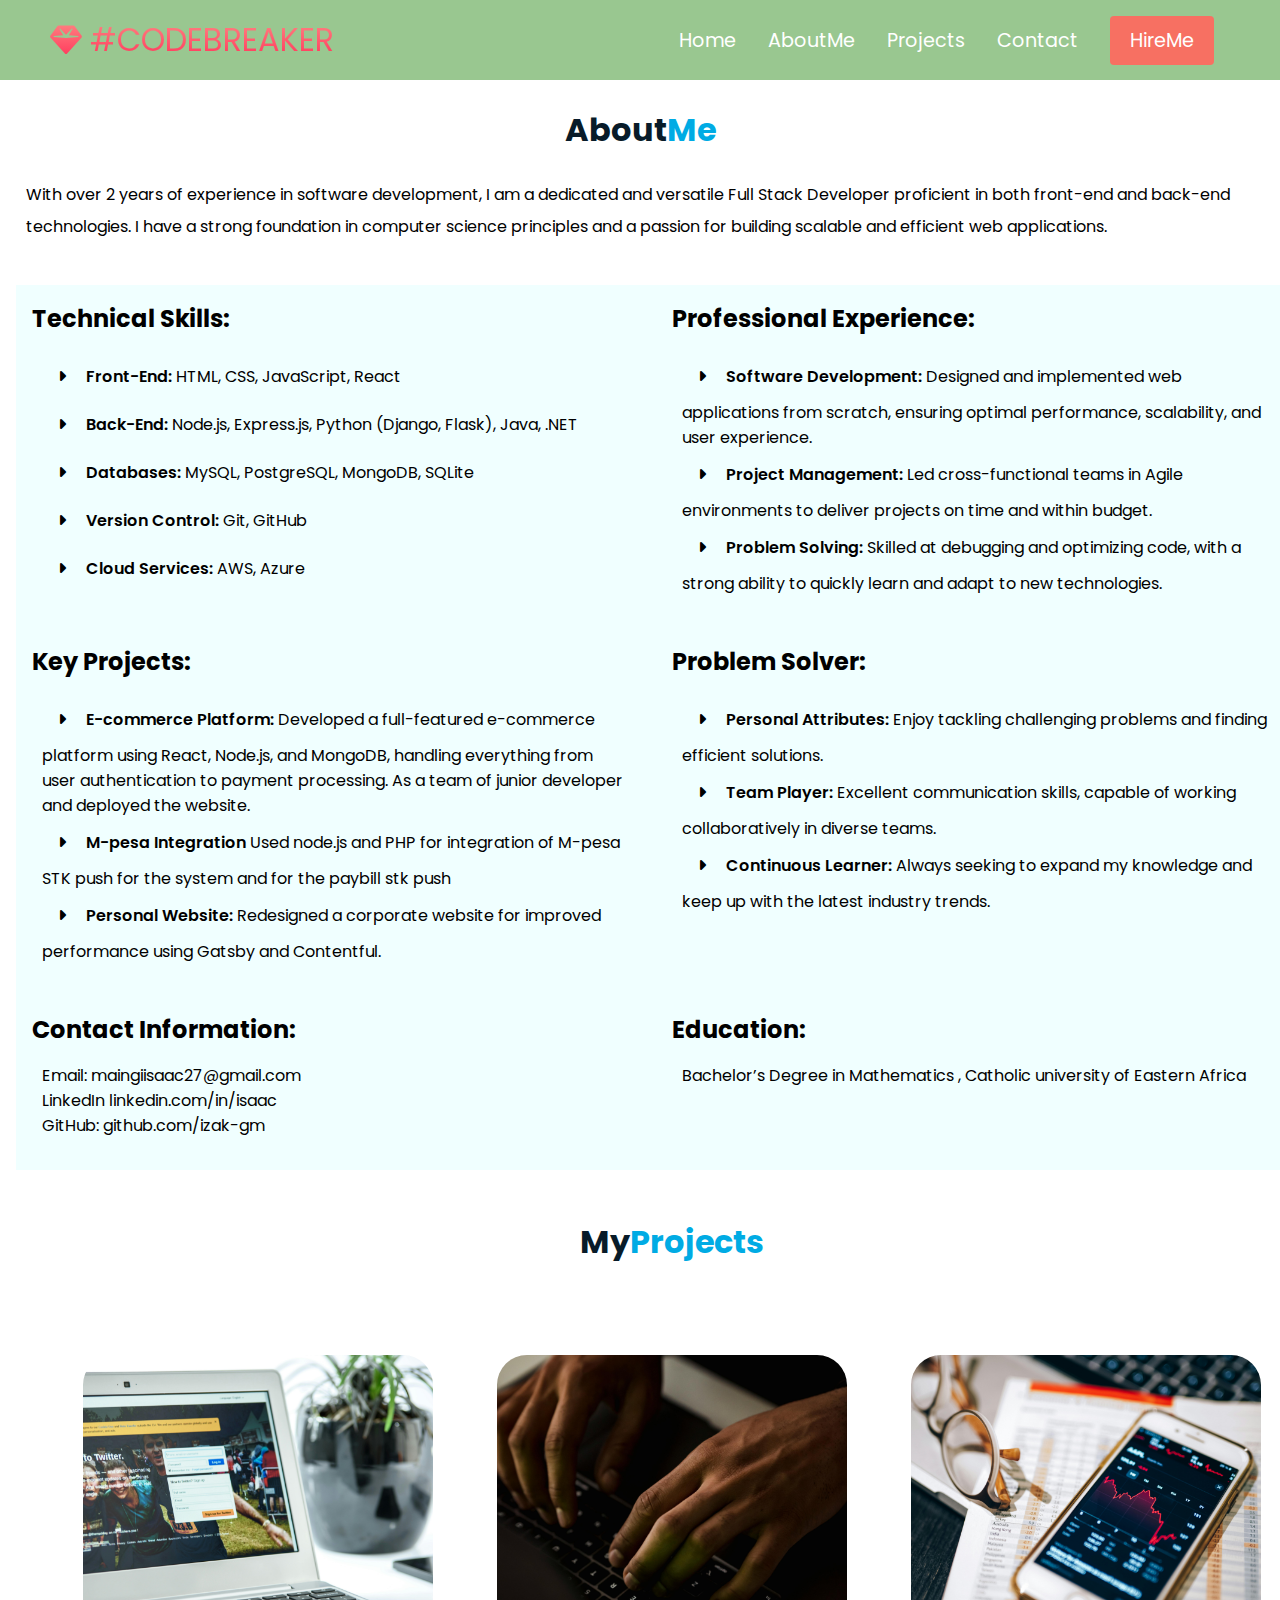
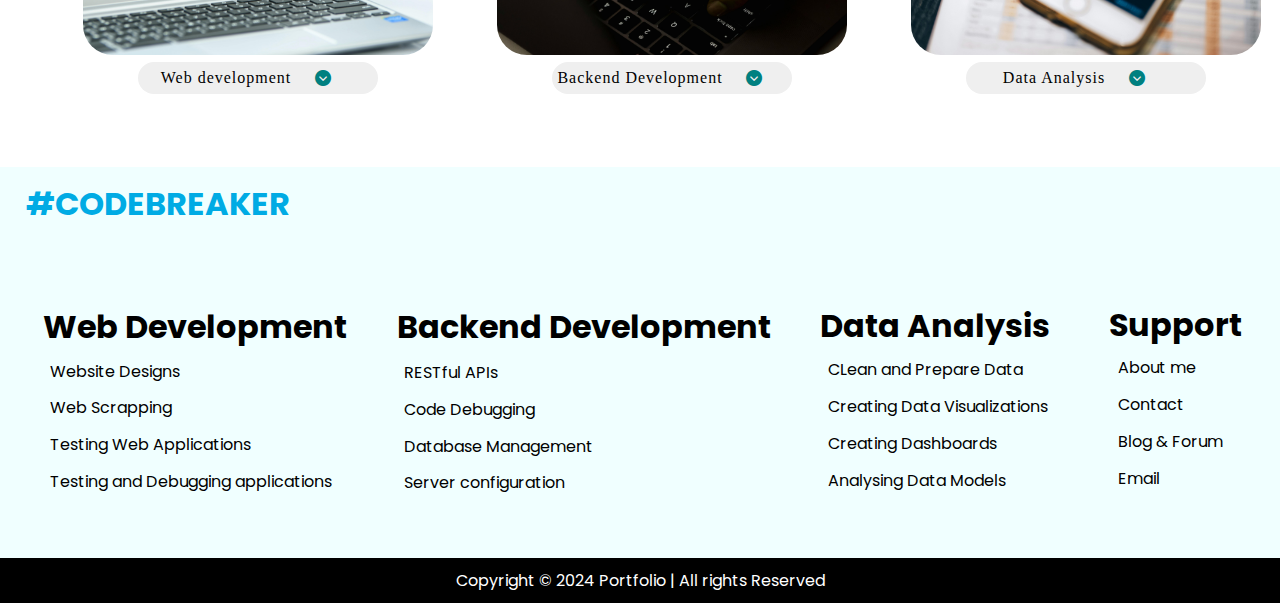
<file: DevOPs.html>
<!DOCTYPE html>
<html lang="en">

<head>
  <meta charset="UTF-8">
  <meta name="viewport" content="width=device-width, initial-scale=1.0">
  <title>Portfolio</title>
  <link rel="stylesheet" href="style.css" />
  <link rel="stylesheet" href="devops.css" />
  <!-- font text  -->
  <link
    href="https://fonts.googleapis.com/css2?family=Josefin+Sans:ital,wght@0,100..700;1,100..700&family=Tangerine:wght@400;700&display=swap"
    rel="stylesheet">
  <link
    href="https://fonts.googleapis.com/css2?family=Poppins:ital,wght@0,100;0,200;0,300;0,400;0,500;0,600;0,700;0,800;0,900;1,100;1,200;1,300;1,400;1,500;1,600;1,700;1,800;1,900&display=swap"
    rel="stylesheet">
  <link href='https://unpkg.com/boxicons@2.1.4/css/boxicons.min.css' rel='stylesheet'>
  <link rel="stylesheet" href="https://cdnjs.cloudflare.com/ajax/libs/font-awesome/6.5.2/css/all.min.css" />
</head>

<body>
  <section class="header-sec">
    <div class="header__container">
      <a href="index.html" id="header__logo"> <i class="fas fa-gem"></i>#CODEBREAKER</a>
      <div class="header__toggle" id="mobile-menu">
        <span class="bar"></span>
        <span class="bar"></span>
        <span class="bar"></span>
      </div>
      <ul class="header__menu">
        <li class="header__item">
          <a href="index.html" class="header__links">Home</a>
        </li>
        <li class="header__item">
          <a href="index.html" class="header__links">AboutMe</a>
        </li>
        <li class="header__item">
          <a href="DevOPs.html" class="header__links">Projects</a>
        </li>
        <li class="header__item">
          <a href="#contact" class="header__links">Contact</a>
        </li>
        <li class="header__btn">
          <a href="Hire.html" class="button" class="devops-projects-btn">HireMe</a>
        </li>
      </ul>
    </div>
  </section>
  <section id="Aboutme">
    <div class="devops-container">
      <div class="devops-area">
        <div class="devops-section">
          <div class="devops-subsecton">
            <div class="devops-right">
              <h1>About <span>Me</span></h1>
              <p class="message-pp">With over 2 years of experience in software development, I am a dedicated and
                versatile Full Stack Developer
                proficient in both front-end and back-end technologies. I have a strong foundation in computer science
                principles and a
                passion for building scalable and efficient web applications.</p>
              <div class="message-cont">
                <div class="Aboutme">
                  <div class="About-h">
                    <h2>Technical Skills:</h2>
                  </div>
                  <div class="About-pp">
                    <p><i class="fa-solid fa-caret-right"></i>
                      <h class="hh">Front-End: </h> <span> HTML, CSS, JavaScript, React</span>
                    </p>
                    <p><i class="fa-solid fa-caret-right"></i>
                      <h class="hh">Back-End:</h> <span> Node.js, Express.js, Python (Django, Flask),
                        Java, .NET</span>
                    </p>
                    <p><i class="fa-solid fa-caret-right"></i>
                      <h class="hh">Databases:</h> <span> MySQL, PostgreSQL, MongoDB, SQLite</span>
                    </p>
                    <p><i class="fa-solid fa-caret-right"></i>
                      <h class="hh">Version Control:</h> <span> Git, GitHub</span>
                    </p>
                    <p><i class="fa-solid fa-caret-right"></i>
                      <h class="hh">Cloud Services:</h> <span> AWS, Azure</span>
                    </p>
                  </div>
                </div>
                <div class="Aboutme">
                  <div class="About-h">
                    <h2>Professional Experience:</h2>
                  </div>
                  <div class="About-pp">
                    <p><i class="fa-solid fa-caret-right"></i>
                      <h class="hh">Software Development:</h> <span> Designed and implemented web applications from
                        scratch, ensuring optimal performance,
                        scalability, and user experience.</span>
                    </p>
                    <p><i class="fa-solid fa-caret-right"></i>
                      <h class="hh">Project Management:</h> <span> Led cross-functional teams in Agile environments to
                        deliver projects on time and within budget.</span>
                    </p>
                    <p><i class="fa-solid fa-caret-right"></i>
                      <h class="hh">Problem Solving:</h> <span> Skilled at debugging and optimizing code, with a strong
                        ability to quickly learn and adapt to new
                        technologies.</span>
                    </p>
                  </div>
                </div>
                <div class="Aboutme">
                  <div class="About-h">
                    <h2>Key Projects:</h2>
                  </div>
                  <div class="About-pp">
                    <p><i class="fa-solid fa-caret-right"></i>
                      <h class="hh">E-commerce Platform:</h> <span> Developed a full-featured e-commerce platform using
                        React, Node.js, and MongoDB, handling
                        everything from user authentication to payment processing.
                      As a team of junior developer and deployed the website.</span>
                    </p>
                    <p><i class="fa-solid fa-caret-right"></i>
                      <h class="hh">M-pesa Integration</h> <span>Used node.js and PHP for integration of M-pesa STK push for the system and for the paybill stk push</span>
                    </p>
                    <p><i class="fa-solid fa-caret-right"></i>
                      <h class="hh">Personal Website:</h> <span> Redesigned a corporate website for improved
                        performance using Gatsby and Contentful.</span>
                    </p>
                  </div>
                </div>

                <div class="Aboutme">
                  <div class="About-h">
                    <h2>Problem Solver:</h2>
                  </div>
                  <div class="About-pp">
                    <p><i class="fa-solid fa-caret-right"></i>
                      <h class="hh">Personal Attributes:</h> <span> Enjoy tackling challenging problems and finding
                        efficient solutions.</span>
                    </p>
                    <p><i class="fa-solid fa-caret-right"></i>
                      <h class="hh">Team Player:</h> <span> Excellent communication skills, capable of working
                        collaboratively in diverse teams.</span>
                    </p>
                    <p><i class="fa-solid fa-caret-right"></i>
                      <h class="hh">Continuous Learner:</h> <span> Always seeking to expand my knowledge and keep up
                        with the latest industry trends.</span>
                    </p>
                  </div>
                </div>
                <div class="Aboutme" id="s">
                  <div class="About-h">
                    <h2>Contact Information:</h2>
                  </div>
                  <div class="About-pp" id="contact">
                    <p>Email:<span> maingiisaac27@gmail.com</span></p>
                    <p>LinkedIn<span> linkedin.com/in/isaac</span></p>
                    <p>GitHub:<span> github.com/izak-gm</span></p>
                  </div>
                </div>
                <div class="Aboutme">
                  <div class="About-h">
                    <h2>Education:</h2>
                  </div>
                  <div class="About-pp">
                    <p>Bachelor’s Degree in Mathematics , Catholic university of Eastern Africa</p>
                  </div>
                </div>
              </div>
            </div>
          </div>
        </div>
      </div>
    </div>
  </section>
  <section id="projects">
    <div class="devpro--container">
      <div class="devpro--area">
        <div class="devpro--section">
          <div class="devpro--subsecton">
            <div class="devpro--right">
              <h1 class="pro-hh">My <span>Projects</span></h1>
              <div class="devops-projects-container">
                <div class="devops-projects-section">
                  <div class="devops-projects-img"><img src="images/webmanagement.jpg" alt=""></div>
                  <div class="devops-projects-projects">
                    <button class="devops-projects-btn">Web development <i
                        class="fa-solid fa-circle-chevron-down"></i></button>
                    <div class="hyper">
                      <ul>
                        <li>
                          <div class="hyper-mess">
                            <i class="fa-solid fa-code"></i>
                            <div class="hyper-link">
                              <h1> Web Designs</h1>
                              <a href="https://localhost 254">Best website designs template</a>
                            </div>
                          </div>
                          <div class="hyper-mess">
                            <i class="fa-solid fa-code"></i>
                            <div class="hyper-link">
                              <h1> Web Scrapping</h1>
                              <a href="https://localhost 254">Get information on low and affordable prices</a>
                            </div>
                          </div>
                          <div class="hyper-mess">
                            <i class="fa-solid fa-code"></i>
                            <div class="hyper-link">
                              <h1> Web Deployment and security</h1>
                              <a href="https://localhost 254">Host your wwebsite in a secure domain and cloud</a>
                            </div>
                          </div>
                        </li>
                      </ul>
                    </div>
                  </div>
                </div>
                <div class="devops-projects-section">
                  <div class="devops-projects-img"><img src="images/backend.jpg" alt=""></div>
                  <div class="devops-projects-projects">
                    <button class="devops-projects-btn">Backend Development <i
                        class="fa-solid fa-circle-chevron-down"></i></button>
                    <div class="hyper">
                      <ul>
                        <li>
                          <div class="hyper-mess">
                            <i class="fa-solid fa-code"></i>
                            <div class="hyper-link">
                              <h1>RESTful APIs</h1>
                              <a href="https://localhost 254">Django and Flask Frameworks in Python</a>
                            </div>
                          </div>
                          <div class="hyper-mess">
                            <i class="fa-solid fa-code"></i>
                            <div class="hyper-link">
                              <h1>Integration</h1>
                              <a href="https://localhost 254">M-pesa and cards integration for your business in ypur
                                business </a>
                            </div>
                          </div>
                          <div class="hyper-mess">
                            <i class="fa-solid fa-code"></i>
                            <div class="hyper-link">
                              <h1> E-commerce</h1>
                              <a href="https://localhost 254">E-commerce Full-Stack website</a>
                            </div>
                          </div>
                        </li>
                      </ul>
                    </div>
                  </div>
                </div>
                <div class="devops-projects-section">
                  <div class="devops-projects-img"><img src="images/Analysis2.jpg" alt=""></div>
                  <div class="devops-projects-projects">
                    <button class="devops-projects-btn">Data Analysis<i
                        class="fa-solid fa-circle-chevron-down"></i></button>
                    <div class="hyper">
                      <ul>
                        <li>
                          <div class="hyper-mess">
                            <i class="fa-solid fa-code"></i>
                            <div class="hyper-link">
                              <h1> Data Analysis</h1>
                              <a href="https://localhost 254">Analyze your business data and get utilize the business
                                opportunity
                              </a>
                            </div>
                          </div>
                          <div class="hyper-mess">
                            <i class="fa-solid fa-code"></i>
                            <div class="hyper-link">
                              <h1> Modelling and Visualization</h1>
                              <a href="https://localhost 254">Get a statistics for your product and analysis on how your
                                business works</a>
                            </div>
                          </div>
                          <div class="hyper-mess">
                            <i class="fa-solid fa-code"></i>
                            <div class="hyper-link">
                              <h1> Market Strategy</h1>
                              <a href="https://localhost 254">Use our services to book and get graphs for your
                                sales.</a>
                            </div>
                          </div>
                        </li>
                      </ul>
                    </div>
                  </div>
                </div>
              </div>
            </div>
            <div class="devpro--left"></div>
          </div>
        </div>
      </div>
    </div>
  </section>
  <section id="social" class="footer">
    <div class="footer-container">
      <div class="footer-area">
        <div class="footer-top-sec">
          <div class="footer-header">
            <h1>#CODEBREAKER</h1>
            <div class="footer--section">
              <div class="footer-section--wrapper">
                <h1>Web <span>Development</span></h1>
                <ul class="wrapper-links">
                  <li class="redirects"><a href="#projects">Website Designs</a></li>
                  <li class="redirects"><a href="#projects">Web Scrapping</a></li>
                  <li class="redirects"><a href="#projects">Testing Web Applications</a></li>
                  <li class="redirects"><a href="#projects">Testing and Debugging applications</a></li>
                </ul>
              </div>
              <div class="footer-section--wrapper">
                <h1>Backend <span>Development</span></h1>
                <ul class="wrapper-links">
                  <li class="redirects"><a href="#projects">RESTful APIs</a></li>
                  <li class="redirects"><a href="#projects">Code Debugging</a></li>
                  <li class="redirects"><a href="#projects">Database Management</a></li>
                  <li class="redirects"><a href="#projects">Server configuration</a></li>
                </ul>
              </div>
              <div class="footer-section--wrapper">
                <h1>Data <span>Analysis</span></h1>
                <ul class="wrapper-links">
                  <li class="redirects"><a href="#projects">CLean and Prepare Data</a></li>
                  <li class="redirects"><a href="#projects">Creating Data Visualizations</a></li>
                  <li class="redirects"><a href="#projects">Creating Dashboards </a></li>
                  <li class="redirects"><a href="#projects">Analysing Data Models</a></li>
                </ul>
              </div>
              <div class="footer-section--wrapper">
                <h1>Support</h1>
                <ul class="wrapper-links">
                  <li class="redirects"><a href="#Aboutme">About me</a></li>
                  <li class="redirects"><a href="#contact">Contact</a></li>
                  <li class="redirects"><a href="#contact">Blog & Forum</a></li>
                  <li class="redirects"><a href="#contact">Email</a></li>
                </ul>
              </div>
            </div>
          </div>
        </div>
        <div class="footer-bottom-sec">
          <div class="right-section">
            <p>Copyright &copy 2024 Portfolio | All rights Reserved</p>
          </div>
        </div>
      </div>
    </div>
  </section>
</body>
<!-- closing tags -->
<!-- <script src="js/devops.js"></script> -->
 <script>
  // dropdown section
    document.querySelectorAll(".devops-projects-btn").forEach(button => {
      button.addEventListener("click", () => {
        const hyper = button.nextElementSibling;
        hyper.style.display = hyper.style.display === "block" ? "none" : "block";
      });
    });

 </script>
  <script>
      //mobile menu display
      const menu = document.querySelector("#mobile-menu");
      const menu__links = document.querySelector(".header__menu");

      menu.addEventListener("click", function () {
        menu.classList.toggle("is-active");
        menu__links.classList.toggle("active");
      });
  </script>

</html>
</file>
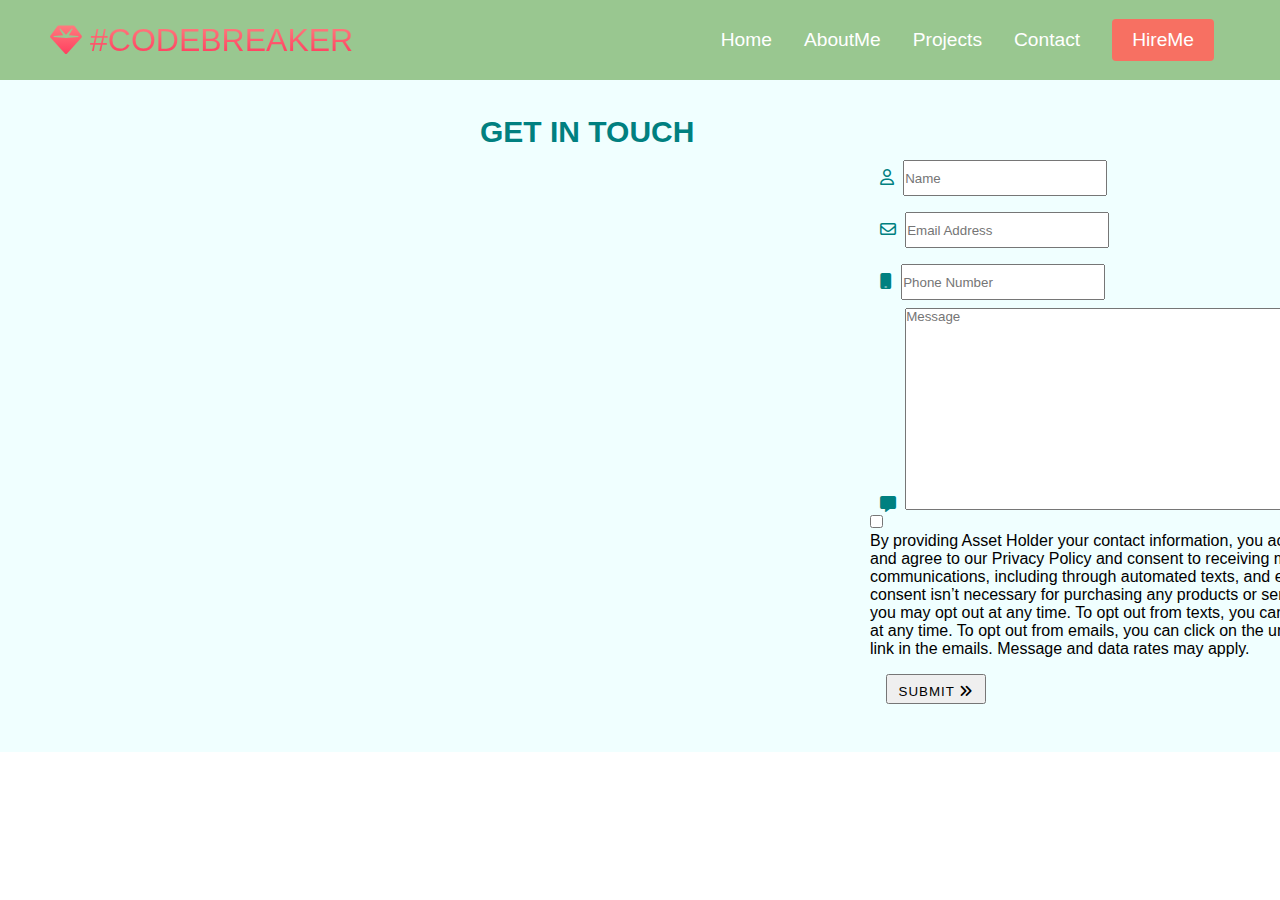
<file: Hire.html>
<!DOCTYPE html>
<html lang="en">
<head>
  <meta charset="UTF-8">
  <meta name="viewport" content="width=device-width, initial-scale=1.0">
  <title>Hire page</title>
  <link rel="stylesheet" href="style.css">
  <link rel="stylesheet" href="hire.css ">
  <link rel="stylesheet" href="https://cdnjs.cloudflare.com/ajax/libs/font-awesome/6.5.2/css/all.min.css" />
</head>
<body>
  <section class="header-sec">
    <div class="header__container">
      <a href="index.html" id="header__logo"> <i class="fas fa-gem"></i>#CODEBREAKER</a>
      <div class="header__toggle" id="mobile-menu">
        <span class="bar"></span>
        <span class="bar"></span>
        <span class="bar"></span>
      </div>
      <ul class="header__menu">
        <li class="header__item">
          <a href="index.html" class="header__links">Home</a>
        </li>
        <li class="header__item">
          <a href="index.html" class="header__links">AboutMe</a>
        </li>
        <li class="header__item">
          <a href="DevOPs.html" class="header__links">Projects</a>
        </li>
        <li class="header__item">
          <a href="DevOPs.html" class="header__links">Contact</a>
        </li>
        <li class="header__btn">
          <a href="Hire.html" class="button" class="devops-projects-btn">HireMe</a>
        </li>
      </ul>
    </div>
  </section>
  <section>
    <div class="contact-container">
      <div class="contact-area">
        <div class="contact-section">
          <div class="contact-right-sec">
            <div class="wrapper-con-sec">
              <h1>GET IN TOUCH</h1>
              <div class="header-form">
                <form target="_blank" action="https://formsubmit.co/ishakindones27@gmail.com" method="POST"
                  class="form-details">
                  <div class="input-box"><i class="fa-regular fa-user"></i><input required="true" placeholder="Name"></div>
                  <div class="input-box"><i class="fa-regular fa-envelope"></i><input required="true"
                      placeholder="Email Address" name="email"></div>
                  <div class="input-box"><i class="fa-solid fa-mobile"></i><input required="true" placeholder="Phone Number">
                  </div>
                  <div class="input-box"><i class="fa-solid fa-message"></i><textarea name="Message" required="true" id=""
                      placeholder="Message"></textarea></div>
                  <div class="discloser">
                    <input type="checkbox" required="true">
                    <p>
                      By providing Asset Holder your contact information, you acknowledge and
                      agree to our Privacy Policy and consent to
                      receiving marketing communications, including through automated texts, and
                      emails. This consent isn’t necessary for purchasing any products or services
                      and
                      you may opt out at any time. To opt out from texts, you can reply, ‘stop’ at
                      any time. To opt out from emails, you can click on the
                      unsubscribe link in the emails. Message and data rates may apply.
                    </p>
                  </div>
                  <button class="submit1-btn">SUBMIT <i class="fa-solid fa-angles-right"></i></button>
                </form>
              </div>
            </div>
          </div>
        </div>
      </div>
    </div>
  </section>
</body>
<script>
  //mobile menu display

    const menu = document.querySelector("#mobile-menu");
    const menu__links = document.querySelector(".header__menu");

    menu.addEventListener("click", function () {
      menu.classList.toggle("is-active");
      menu__links.classList.toggle("active");
    });
</script>
</html>
</file>
<file: style.css>
* {
  margin: 0%;
  padding: 0%;
  font-family: "poppins","Josefin Sans", sans-serif;
}
body,
html {
  width: 100%;
  scroll-behavior: smooth;
  overflow-x: hidden;
}
:root {
  --main-color: #e9f1fa;
  --bg-color: #081b29;
  --second-bg-color: #fff;
  --text-color: #ffffff;
  --text-bg-color: #00abe4;
  --hover-color: rgb(28, 88, 28);
  --header-color: #112e42;
  --text-color2: rgb(6, 110, 110);
}
.header-sec {
  background: #99c790;
  height: 80px;
  display: flex;
  justify-content: center;
  align-items: center;
  font-size: 1.2rem;
  position: sticky;
  top: o;
  z-index: 999;
}
.header__container {
  display: flex;
  justify-content: space-between;
  height: 80px;
  z-index: 1;
  width: 100%;
  max-width: 1300px;
  margin: 0 auto;
  padding: 0 50px;
}
#header__logo {
  background-color: #ff8177;
  background-image: linear-gradient(to top, #ff0844 0%, #ffb199 100%);
  background-size: 100%;
  -webkit-background-clip: text;
  -moz-background-clip: text;
  -webkit-text-fill-color: transparent;
  -moz-text-fill-color: transparent;
  display: flex;
  align-items: center;
  cursor: pointer;
  text-decoration: none;
  font-size: 2rem;
}
.fa-gem {
  margin-right: 0.5rem;
}
.header__menu {
  display: flex;
  align-items: center;
  list-style: none;
  text-align: center;
}
.header__item {
  height: 30px;
}
.header__links {
  color: #fff;
  display: flex;
  align-items: center;
  justify-content: center;
  text-decoration: none;
  padding: 0 1rem;
  height: 100%;
}
.header__btn {
  display: flex;
  justify-content: center;
  justify-content: center;
  align-items: center;
  padding: 0 1rem;
  width: 100%;
}
.button {
  display: flex;
  justify-content: center;
  text-decoration: none;
  align-items: center;
  padding: 10px 20px;
  height: 100%;
  width: 100%;
  border: none;
  outline: none;
  border-radius: 4px;
  background: #f77062;
  color: #fff;
}
.button:hover {
  background: #4837ff;
  transition: all 0.3s ease;
}
.header__links:hover {
  color: #f77862;
  transition: all 0.3s ease;
}
@media screen and (max-width: 960px) {
  .header__container {
    display: flex;
    justify-content: space-between;
    height: 50px;
    z-index: 1;
    width: 100%;
    max-width: 1300px;
    padding: 0;
  }
  .header__btn {
    padding-bottom: 1rem;
  }
  .button {
    display: flex;
    justify-content: center;
    align-items: center;
    width: 80%;
    height: 30px;
    margin: 0;
  }
  .header__menu {
    display: grid;
    grid-template-columns: auto;
    margin: 0;
    width: 100%;
    position: absolute;
    top: -1000px;
    opacity: 0;
    transition: all 0.5s ease;
    height: 50vh;
    z-index: -1;
    background: #131313;
  }
  .header__menu.active {
    background: #131313;
    top: 100%;
    opacity: 1;
    transition: all 0.5s ease;
    z-index: 99;
    height: 70vh;
    font-size: 1rem;
  }
  #header__logo {
    padding-left: 25px;
  }
  .header__toggle .bar {
    width: 25px;
    height: 3px;
    margin: 5px auto;
    transition: all 0.3s ease-in-out;
    background: #fff;
  }
  .header__item {
    width: 100%;
  }
  .header__links {
    text-align: center;
    padding: 1rem;
    width: 100%;
    display: table;
  }
  #mobile-menu {
    position: absolute;
    top: 20%;
    right: 5%;
    transform: translate(5%, 20%);
  }
  
  .header__toggle .bar {
    display: block;
    cursor: pointer;
  }
  #mobile-menu.is-active .bar:nth-child(2) {
    opacity: 0;
  }
  #mobile-menu.is-active .bar:nth-child(1) {
    transform: translateY(8px) rotate(45deg);
  }
  #mobile-menu.is-active .bar:nth-child(3) {
    transform: translateY(-8px) rotate(-45deg);
  }
}

/*navigation*/
.navsec{
  background-color: var(--main-color);
  padding-top: 15vh;
}
.nav {
  display: flex;
  padding: 10%;
  align-items: center;
  max-height: 120vh;
}
.nav_name__logo h1 {
  animation: slideh3 0.9s ease;
}
.nav-content {
  max-width: 600px;
}
.nav-content h1 {
  font-size: 30px;
  animation: slideBottom 0.4s ease;
}
.nav-content h1 span {
  color: rgb(6, 110, 110);
  font-size: 30px;
  font-weight: 600;
}
.nav-content h3 {
  font-size: 20px;
  font-weight: 600;
  animation: slideh3 0.9s ease;
}
.nav-content h3 span {
  font-size: 20px;
  font-weight: 600;
  color: teal;
}
.nav-content p {
  font-size: 16px;
  margin: 20px 0 40px;
}
.text {
  color: rgb(6, 110, 110);
}
@keyframes slideBottom {
  0% {
    transform: translateY(-100px);
    opacity: 0;
  }
  100% {
    transform: translateY(0px);
    opacity: 1;
  }
}
@keyframes slideh3 {
  0% {
    transform: translateX(-100px);
    opacity: 0;
  }
  100% {
    transform: translateX(0px);
    opacity: 1;
  }
}
@media screen and (max-width: 786px) {
  /*navigation*/
  .navsec{
    height: 140vh;

  }
  .nav_container {
    width: 100%;
  }
  .nav {
    display: flex;
    align-items: center;
    text-decoration: none;
    height: 120vh;
  }
  .nav-content {
    max-width: 600px;
  }
  .nav-content h1 {
    font-size: 30px;
  }
  .nav-content h1 span {
    color: rgb(6, 110, 110);
    font-size: 30px;
    font-weight: 600;
    line-height: 1.2rem;
  }
  .nav-content h2 {
    font-size: 20px;
    font-weight: 600;
    color: teal;
  }
  .nav-content p {
    font-size: 16px;
    margin: 20px 0 40px;
  }
}
/*image section*/

.image_container {
  position: absolute;
  top: 80px;
  left: 800px;
  right: 120px;
}
.image_container img {
  padding:.5%;
  height: 600px;
  width: 500;
  border-radius: 50%;
  animation: slideimage 0.2s ease forwards;
}
@keyframes slideimage {
  0% {
    transform: translateX(-100px);
    opacity: 0;
  }
  50% {
    transform: translateX(-50px);
    opacity: 0;
  }
  100% {
    transform: translateX(0px);
    opacity: 1;
  }
}

@media screen and (max-width: 786px) {
  .image_container img {
    padding: 0%;
    height: 400px;
    border-radius: 100px;
  }
  
  /* image section */
  .image_container {
    position: relative;
    top: 10px;
    left: 0px;
    right: 40px;
    object-fit: cover;
    max-width: 400px;

  }
  #image {
    height: 560px;
    width: 400px;
    border-radius: 8px;
    object-fit: cover;
  }
}
/*social*/
.social {
  text-align: left;
  animation: social 0.4s ease-in-out reverse;
}
.social a {
  display: inline-flex;
  flex-direction: column;
  justify-content: center;
  align-items: center;
  width: 40px;
  height: 40px;
  background: transparent;
  border: 2px solid teal;
  border-radius: 50%;
  font-size: 20px;
  text-decoration: none;
  margin: 30px 15px 15px 0;
}
.social a:hover {
  color: #081b29;
  box-shadow: 0 0 20px #0ef;
}
@keyframes social {
  0% {
    transform: translateX(300px);
    opacity: 0;
  }
  25% {
    transform: translateX(200px);
    opacity: 0;
  }
  50% {
    transform: translateX(100px);
    opacity: 1;
  }
  100% {
    transform: translateX(0px);
    opacity: 1;
  }
}
/*mode format*/
.codingskills{ 
  background-color: var(--main-color);
  width: 100%;
}
.background-section{
  width: 100%;
}
.back-pp{
  display: flex;
  justify-content: center;
  align-items: center;
  text-align: center;
  margin: 0 2rem;
}
.back-deg{
  width: 100%;
  padding: 1%;
}
.back-h1{
  display: flex;
  justify-content: center;
  color: #131465;
  padding: 1rem;
}
.back-p{
  width: 100%;
  display: flex;
  justify-content: flex-start;
}
.back-p-sec{
  max-width: 600px;
  margin: 0 10px;
}
.back-p-sec h1{
  display: flex;
}
.back-p-sec h{
  font-family: "Josefins";
  font-style: italic;
  font-variant: small-caps;
  font-size: 1em;
}
.back-p-sec p{
  font-style: normal;
  line-height: 1.5rem;
}
@media (max-width:914px) {
  .back-p{
    display: flex;
    flex-direction: column;
  }
  .back-p-sec{
    padding: 1em 0;
  }
}
/* development section */
.development-container{
  width: 100%;
  height: 100%;
  margin: 2%;
}
.development-area{
  width: 100%;
  height: 100%;
}
.development-skills{
  align-items: center;
}
.development--wrapper{
  justify-content: center;
}
.development-section {
  width: 100%;
}
.development-subsection{
  align-items: center;
}
.development-subsection h1{
  align-items: center;
  text-align: center;
  color: #112e42;
}
.development-subsection h1 span{
  color:#00abe4;
}
.wrapper-web{
  display: flex;
}
.dev-right-sec{
  max-width: 600px;
  padding: 2%;
  margin: 20px;
}
.dev-right-sec img{
  width: 400px;
  height: 400px;
  border-radius: 20px;
  object-fit: cover;
  object-position: center;
  -o-object-fit: cover;
  -o-object-position: center;
}
.dev-web{
  max-width: 600px;
  margin: 30px;
  padding: 2% 0%;
}
.dev-web h1{
  color: #081b29;
  line-height: 2rem;
  padding: 3% 0%;
}
.dev-web h1 span{
  color: #00abe4;
}
.dev-web p{
  align-items: center;
  text-align: left;
}
.services-dev ul {
  width: 100%;
  margin: 20px ;
}
.services-dev li{
  display: flex;
  margin: 20px ;
  text-wrap: nowrap;
}
.fa-circle-check{
  color: blue;
  margin: 0px;
  align-items: center;
  padding: 3px 10px;
}
.services-dev p{
  font-family: "Josefins";
  color: teal;
  list-style: none;
  line-height: 20px;
  font-size: 1rem;
}
.devops-btn{
  font-family: "Josefins";
  font: 1000;
  height: 2rem;
  width: 5rem;
  letter-spacing: 1px;
  align-items: center;
  border-radius: 40px;
  border: 1px transparent;
}
.devops-btn:hover{
  background-color: #112e42;
  color: white;
}
.devops-btn:hover::after{
  width: 100%;
}
@media  (max-width:914px){
  .development-container{
  width: 100%;
  height: 100%;
  margin: 2%;
  padding-top: 5vh;
}
  .development-section{
    display: flex;
    flex-direction: column;
  }
  .dev-right-sec img{
    width: 400px;
    height: 400px;
    align-items: center;
    place-items: center;
    border-radius: 20px;
    object-fit: cover;
    object-position: center;
    -o-object-fit: cover;
    -o-object-position: center;
}
  .wrapper-web{
    display: flex;
    flex-direction: column;
  }

}
/* contact container */
.contact-container {
  text-align: left;
  align-items: center;
  padding: 2rem 6rem;
}
.contact-container h1 {
  font-size: 30px;
  color: teal;
  line-height: 40px;
}
.bx-envelope {
  font-size: 20px;
  margin: 1rem;
  padding: 0 1rem 0 1rem;
}
/* Achievements */

/*Footer  css*/
/* social iicon */
.social-icons {
  margin-left: 40px;
  text-align: left;
  align-items: left;
  text-decoration: none;
}
.social-links {
  display: grid;
  align-items: center;
  justify-content: space-between;
  padding: 4%;
}
.social-links a {
  align-items: left;
  margin-left: 20px;
}
.bxl-facebook,
.bxl-twitter {
  color: teal;
}
.bxl-instagram,
.bxl-github {
  color: teal;
}
.bxl-upwork {
  color: green;
}


/*SOCIAL MEDIA*/

.footer{
  background-color: azure;
  width: 100%;
  height: 100%;
}
.footer-container{
  width: 100%;
  align-items: center;
}
.footer-area{ 
  width: 100%;
  align-items: center;
}
.footer-top-sec{  
  align-items: center;
}
.footer-header{
  text-align: center;
}
.footer-header h1{
  text-align: left;
  margin: 13px;
  padding: 1%;
  color: var(--text-bg-color);
}
.footer--section{
  display: flex;
  justify-content: center;
  padding: 2%;
  margin: 10px;
  gap: 10px;
}
.footer-section--wrapper{
  text-align: left;
  align-items:start ;
  text-decoration: none;
  margin: 20px;

}
.footer-section--wrapper h1{
  align-items: center;
  color: black;
  text-wrap: nowrap;
  text-decoration: none;
  margin: 0%;
}
.footer-section--wrapper ul{
  list-style: none;
}

.wrapper-links .redirects a{
  color: black;
  text-decoration: none;
  align-items: center;
  text-wrap: nowrap;
  list-style: none;
  padding:0%;
  margin: 10px;
  line-height: 2.3rem;
}
.footer-bottom-sec{
  width: 100%;
  height: 100%;
}
@media (max-width:914px) { 
  .footer--section{
    display: flex;
    flex-direction:column ;
  }
  
}
/* right section */
.right-section  p{
  padding:10px;
  text-align: center;
  align-items: center;
  background-color: black;
  color: white;
}
@media(max-width:914px){
  .right-section  p{
    padding:10px;
    text-wrap: nowrap;
    text-align: center;
    align-items: center;
    background-color: black;
    color: white;
  }
}
</file>
<file: devops.css>
:root {
  --main-color: #e9f1fa;
  --bg-color: #081b29;
  --second-bg-color: #fff;
  --text-color: #ffffff;
  --text-bg-color: #00abe4;
  --hover-color: rgb(28, 88, 28);
  --header-color: #112e42;
  --text-color2: rgb(6, 110, 110);
}

.devops-container{
  width: 100%;
  height: 100%;
}
.devops-subsection{
  width: 100%;
}
.devops-right{
  width: 100%;
}
.devops-right h1{
  color:#081b29;
  display: flex;
  justify-content: center;
  padding: 2% 0 0 0 ;
}
.devops-right h1 span{
  color: #00abe4;
}
.message-pp{
  display: flex;
  justify-content: center;
  align-items: center;
  padding: 2%;
  list-style: none;
  line-height: 2rem;
}
.message-cont{
  display: grid;
  grid-template-columns: repeat( 2,2fr);
}
.Aboutme{
  width: 100%;
  height: 100%;
  margin: 1rem;
  background-color: azure;
}
.About-h{
  display: block;
  justify-content:flex-start;
  padding: 1rem;
}
.About-pp{
  padding:  0 4%;
}
.hh{
  font-weight: 600;
}
.fa-caret-right{
  display: flex;
  padding: 1rem;
}

/* development my project section */
.devpro--container{
  width: 100%;
  height: 100%;
  justify-content: center;
  margin: 2rem;
}
.devpro--area{
  width: 100%;
  height: 100%;

}
.devpro--right{
  width: 100%;
  height: 100%;
  align-items: center;
   
}
.pro-hh{
  display: flex;
  justify-content: center;
  align-items: center;
  padding: 2rem;
  color: #081b29;
}
.pro-hh span{
  color: #00abe4;
}
.devops-projects-container{
  display: flex;
  justify-content: center;
  margin: 1rem;
  padding: 1.8rem;
}

.devops-projects-section{
  margin: 2rem;
  align-items: center;
  display: flex;
  flex-direction: column;
  justify-content: center;
  width: 350px;
  height: 300px;
}
.devops-projects-img img{
  width: 350px;
  height: 300px;
  border-radius: 30px;
  position: sticky;
  object-fit: cover;
  object-position: center;
}
.devops-projects-btn{
  display: flex;
  justify-content: center;
  padding: 2% 0;
  font-family: "Josefins";
  font-size: 1em;
  height: 2rem;
  width: 15rem;
  letter-spacing: 1px;
  align-items: center;
  border-radius: 40px;
  border: 1px transparent;
}
.devops-projects-btn:hover{
  background-color: #112e42;
  color: white;
}
.fa-circle-chevron-down{
  align-items: center;
  color: teal;
  padding: 0 1rem;
  height: 1rem;
  width: 2rem;
}
.hyper{
  display: none;
}
.hyper ul{
  align-items: center;
  display: flex;
      flex-direction: column;
      padding: 10px;
      list-style: none;
      text-decoration: none;
}
.hyper li{
  list-style: none;
  padding: 1rem;
}
.hyper-mess{
  display: flex;
  justify-content: flex-start;
}
.hyper-mess:hover{
  background-color: rgb(246, 182, 163);
}
.fa-code{
  padding: 0em .5rem 0 0;
  align-items: center;
  margin: 5px 0;
  color: rgb(27, 128, 128);
  border-radius: 50%;
}
.hyper-link{
  align-items: center;
  justify-content: center;
  justify-items: center;
}
.hyper-link h1{
  font-size: 1rem;
  color: #0b8eeb;
}
.hyper-link a{
  color: rgb(13, 30, 30);
  padding: 2rem 0;
  text-decoration: none;
}
@media (max-width:914px) {
  .message-cont{
  display:flex;
  flex-direction: column;
}
/* project section */
.devops-projects-container{
  display: flex;
  justify-content: center;
  flex-direction: column;
}
}
</file>
<file: hire.css>
*{
  margin: 0;
  padding: 0;
}
.contact-container{
  background-color: azure;
  width: 100%;
  height: 100%;
}
.wrapper-con-sec{
  position: relative;
  left: 30%;
  align-items: center;
}
.header-form{
  position: relative;
  top: 50%;
  left: 0%;
  align-items: center;
  display: flexbox;
  justify-content: center;
  place-items: center;
}
.input-box input{
  margin: .5rem 0;
  height: 2rem;
  width: 200px;
}
.input-box textarea{
  height: 200px;
  width: 400px;
}
.fa-user,
.fa-envelope,
.fa-mobile,
.fa-message{
  color: teal;
  margin: 0 .6rem;
}
.discloser{
  height: 100%;
  width: 500px;
}
.discloser p{
  max-width: 500px;
  height: 100%;
}
.submit1-btn{
  padding: .5rem;
  margin: 1rem;
  height: 30px;
  width: 100px;
  align-items: center;
  text-align: center;
  letter-spacing: 1px;
}
@media (max-width:1024px) {
  .contact-container{
  background-color: azure;
  width: 100%;
  height: 100%;
}
.wrapper-con-sec{
  align-items: center;
  left: 0%;
  position: relative;
}
.header-form{
  position: relative;
  top: 50%;
  left: 0%;
  align-items: center;
  display: flexbox;
  justify-content: center;
  place-items: center;
}
.input-box input{
  margin: .5rem 0;
  height: 2rem;
  width: 200px;
}
.input-box textarea{
  height: 200px;
  width: 300px;
}
.fa-user,
.fa-envelope,
.fa-mobile,
.fa-message{
  color: teal;
  margin: 0 .6rem;
}
.discloser{
  height: 100%;
  width: 400px;
}
.discloser p{
  max-width: 350px;
  height: 100%;
}
.submit1-btn{
  padding: .5rem;
  margin: 1rem;
  height: 30px;
  width: 100px;
  align-items: center;
  text-align: center;
  letter-spacing: 1px;
}
}
</file>
